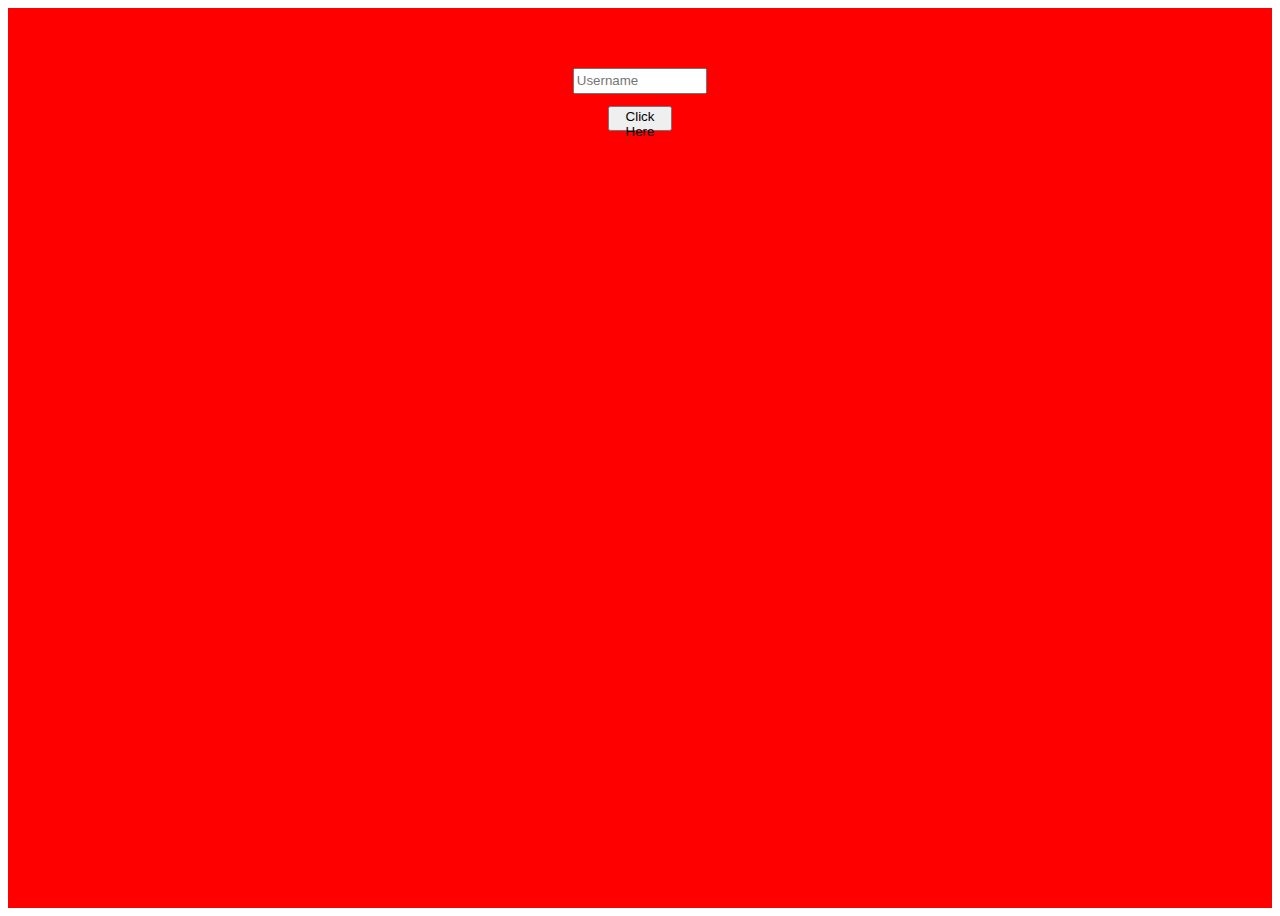
<file: Assignment3/index.html>
<!DOCTYPE html>
<html>
<head>
    <title>Assignment3</title>
    <style>
        *{
            
        }
        .one{
           
            width: 100%;
            height: 100vh;
            background-color: red;
            display: flex;
            flex-direction: column;
            align-items: center;
        }
        .two{
            margin-top: 20px;
            width:10%;
            height:20px;
        }
        .three{
            width: 5%;
            height: 25px;
            margin-top: 12px;
        }
    </style>

</head>
<body>
    <div class="one">
        <h2 id="input"></h2>
        <input type="text" placeholder="Username" id="one" class="two"></input>
        <button onclick="on_click()" class="three">Click Here</button>

    </div>
    <script src="script.js"></script>
</body>
</html>
</file>
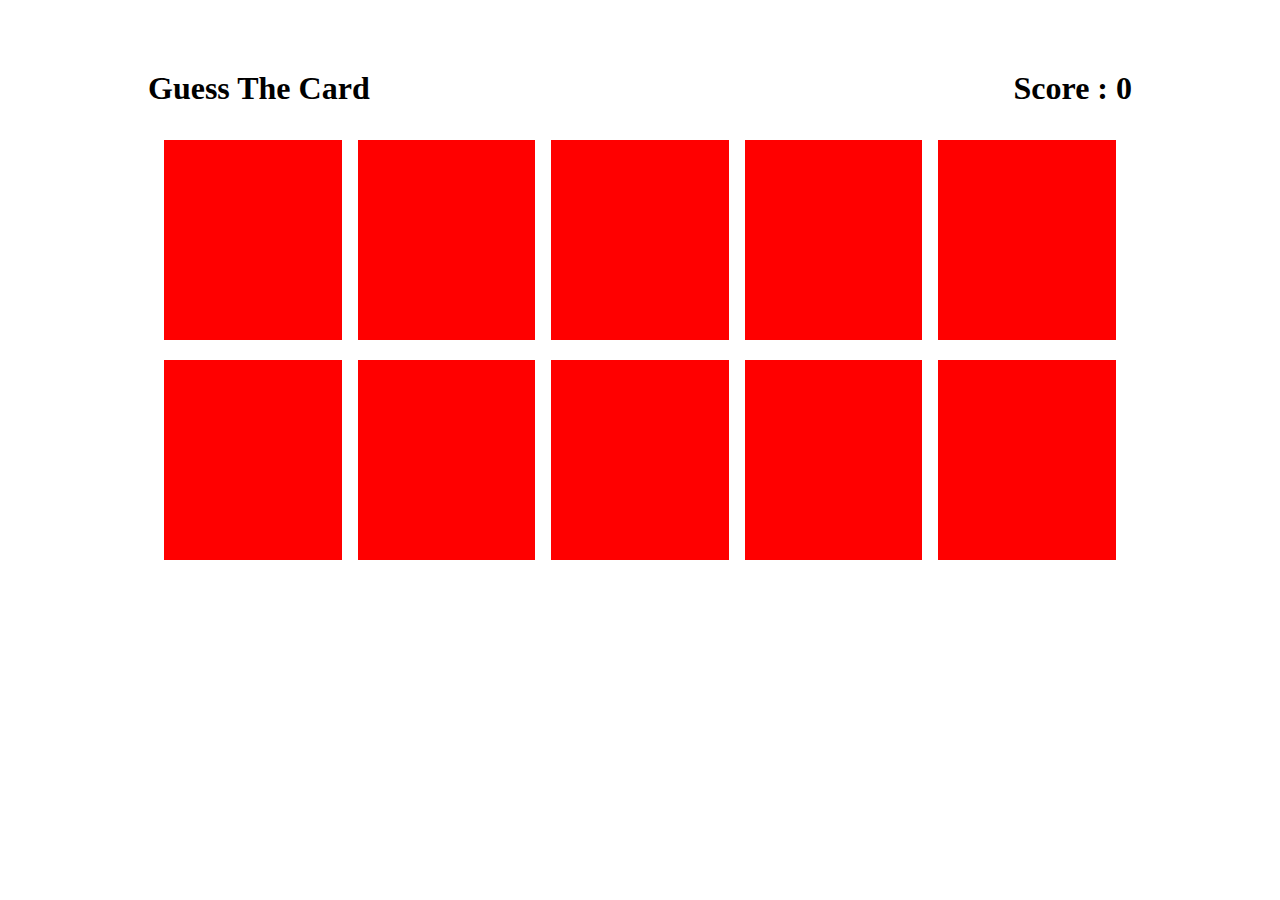
<file: final project/guess.html>
<!DOCTYPE html>
<html lang="en">
<head>
    <title>Guess The Card</title>
    <link rel="stylesheet" href="guess.css">
</head>
<body>


      <div class="container">
            <div class="padd">
                <div class="header">
                    <h1>Guess The Card</h1>
                    <h1>Score : <span id="score">0</span></h1>
                </div>

                <div class="cards" id="cards">
                   
                </div>

            </div>
            
      </div>  



    <script src="guess.js"></script>
</body>
</html>
</file>
<file: final project/guess.css>
*{
    margin:0px;
    padding: 0px;
    font-family: segoe UI;
}

body{
    background-image: url(https://gifimage.net/wp-content/uploads/2017/10/monument-valley-game-gif-6.gif);
    background-position: center;
    background-repeat: no-repeat;
    background-size: cover;
    background-attachment: fixed;
}

.container{
    width: 80%;
    padding-top: 50px;
    padding-bottom: 50px;
    /* background-color: gray; */
    margin-left: 10%;
}


.padd{
    padding: 20px;
}

.header{
    height: 50px;
    width:100%;
    /* background-color: red; */
    display: flex;
    justify-content: space-between;
}



.cards{
    width: 100%;
    /* background-color: lightgray; */
    display: flex;
    flex-wrap: wrap;
    justify-content: space-evenly;

}

.opened{
    display: none;
}





.card{
    height: 200px;
    width: 18%;
    background-color: red;
    margin-top: 20px;
    background-size: cover;
}

.overlay{
    height: 200px;
    width: 100%;
    background-image: url(https://media4.giphy.com/media/QtqPV7cvgrL3qigUPb/200w.gif?cid=82a1493bkcowxxmuqxaik3nos5yjz50xx76qce1dmpigpfr1&rid=200w.gif&ct=g);
}
</file>
